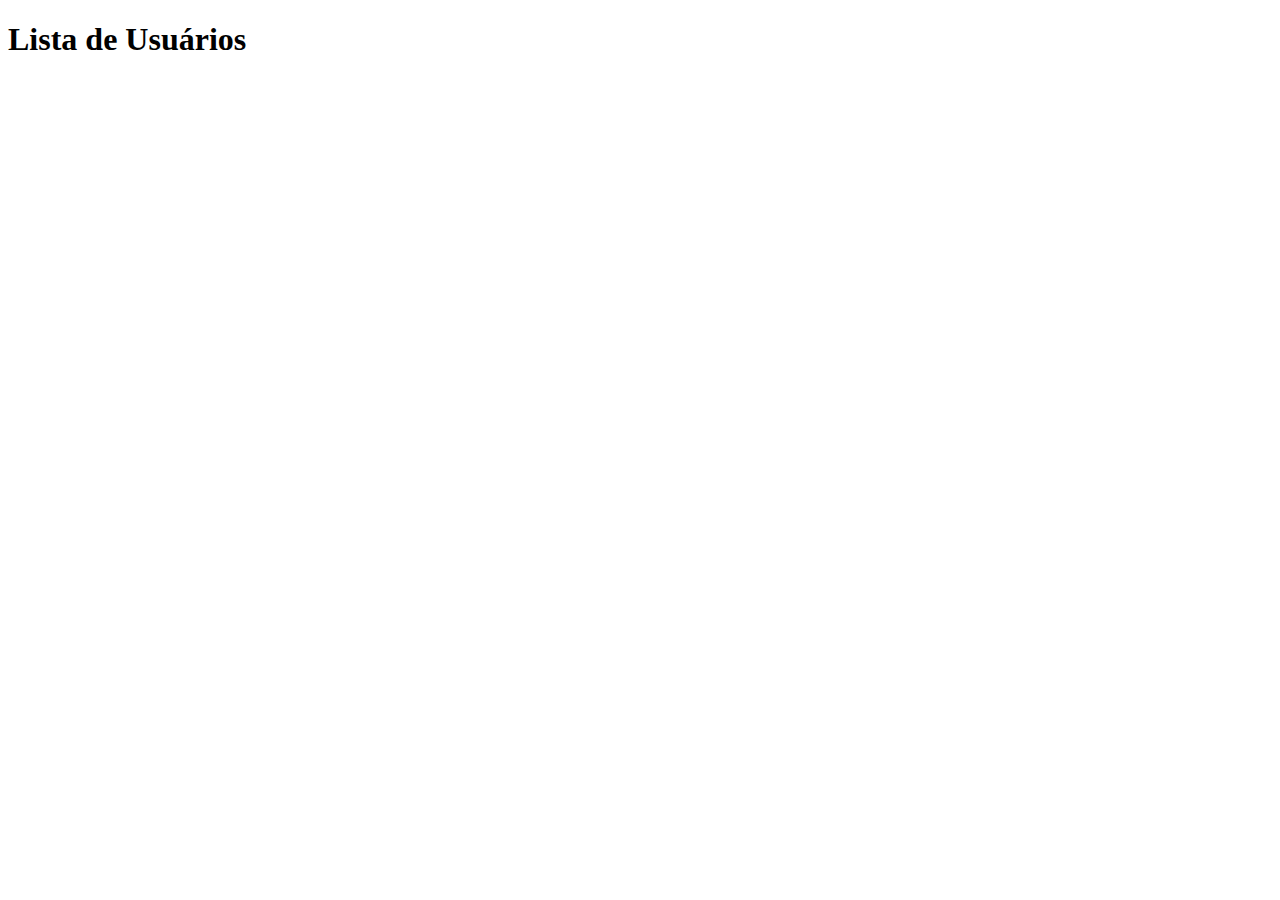
<file: lição/1/index.html>
<!DOCTYPE html>
<html lang="pt-br">
<head>
    <meta charset="UTF-8">
    <meta name="viewport" content="width=device-width, initial-scale=1.0">
    <title>Usuários JSONPlaceholder</title>
</head>
<body>
    <h1>Lista de Usuários</h1>
    <ul id="usersList"></ul>

    <script src="script.js">
    </script>
</body>
</html>
</file>
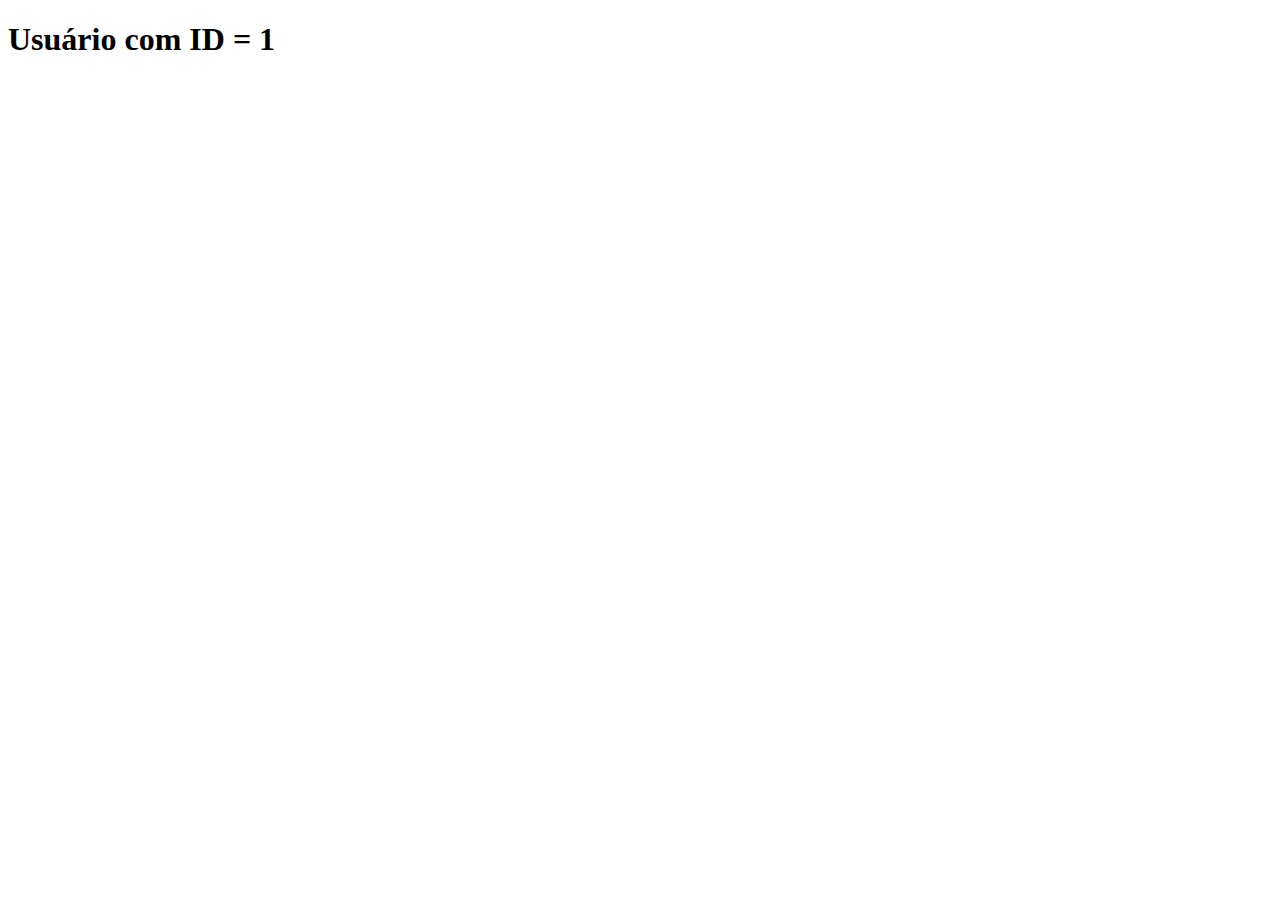
<file: lição/2/index.html>
<!DOCTYPE html>
<html lang="pt-br">
<head>
    <meta charset="UTF-8">
    <meta name="viewport" content="width=device-width, initial-scale=1.0">
    <title>Usuário com ID=1</title>
</head>
<body>
    <h1>Usuário com ID = 1</h1>
    <div id="user"></div>

    <script src="script.js"></script>
</body>
</html>
</file>
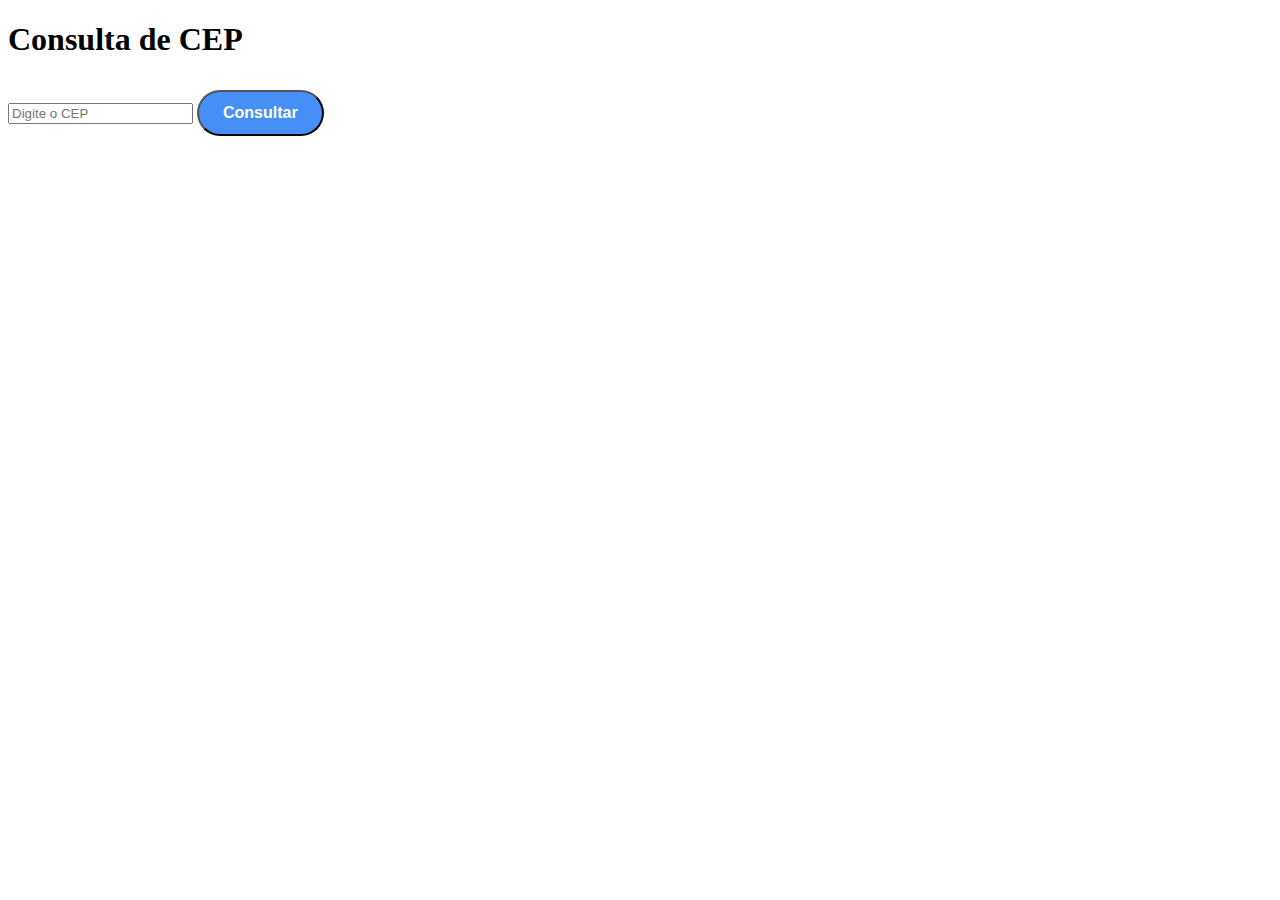
<file: lição/3/index.html>
<!DOCTYPE html>
<html lang="pt-br">
<head>
    <meta charset="UTF-8">
    <meta name="viewport" content="width=device-width, initial-scale=1.0">
    <link rel="stylesheet" href="style.css">
    <title>Consulta CEP</title>
</head>
<body>
    <h1>Consulta de CEP</h1>
    <input type="text" id="cep" placeholder="Digite o CEP" />
    <button class="btn" onclick="consultarCep()">Consultar</button>

    <div id="cepInfo"></div>

    <script src="script.js">
    </script>
</body>
</html>
</file>
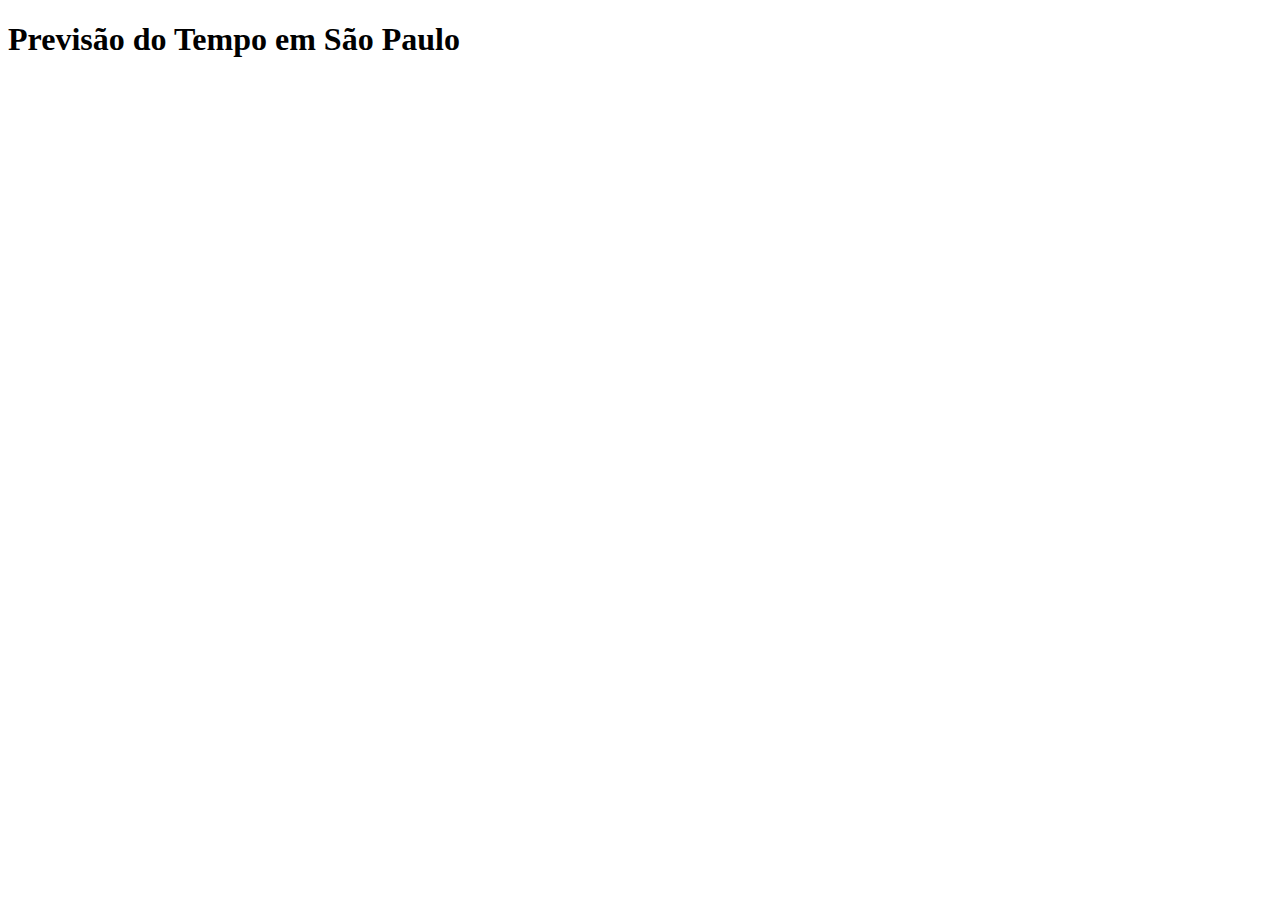
<file: lição/4/index.html>
<!DOCTYPE html>
<html lang="pt-br">
<head>
    <meta charset="UTF-8">
    <meta name="viewport" content="width=device-width, initial-scale=1.0">
    <title>Previsão do Tempo - São Paulo</title>
</head>
<body>
    <h1>Previsão do Tempo em São Paulo</h1>
    <div id="weather"></div>

    <script src="script.js">
    </script>
</body>
</html>
</file>
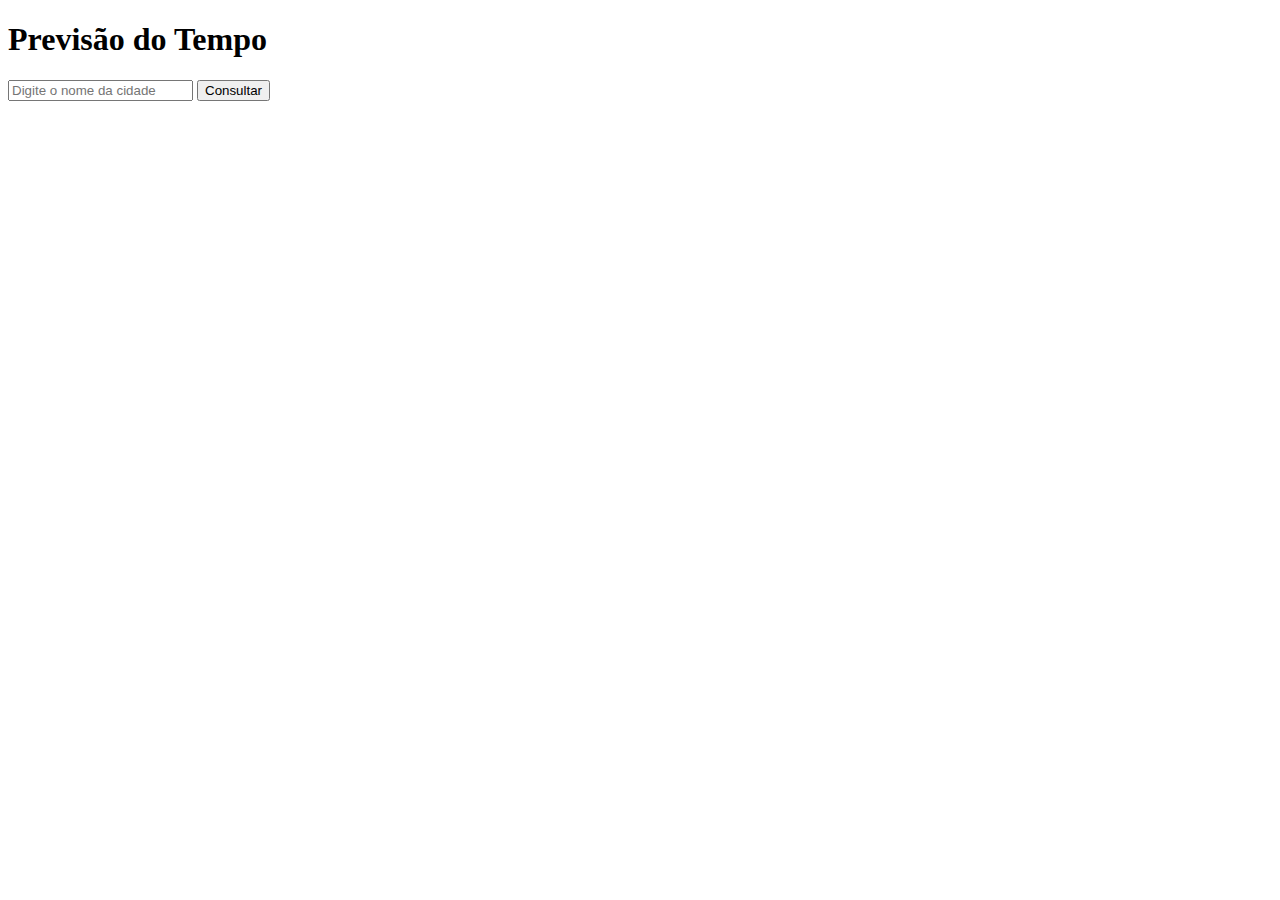
<file: lição/5/index.html>
<!DOCTYPE html>
<html lang="pt-br">
<head>
    <meta charset="UTF-8">
    <meta name="viewport" content="width=device-width, initial-scale=1.0">
    <title>Previsão do Tempo</title>
</head>
<body>
    <h1>Previsão do Tempo</h1>
    <input type="text" id="city" placeholder="Digite o nome da cidade" />
    <button onclick="consultarTempo()">Consultar</button>
    <div id="weather"></div>

    <script src="script.js">
    </script>
</body>
</html>
</file>
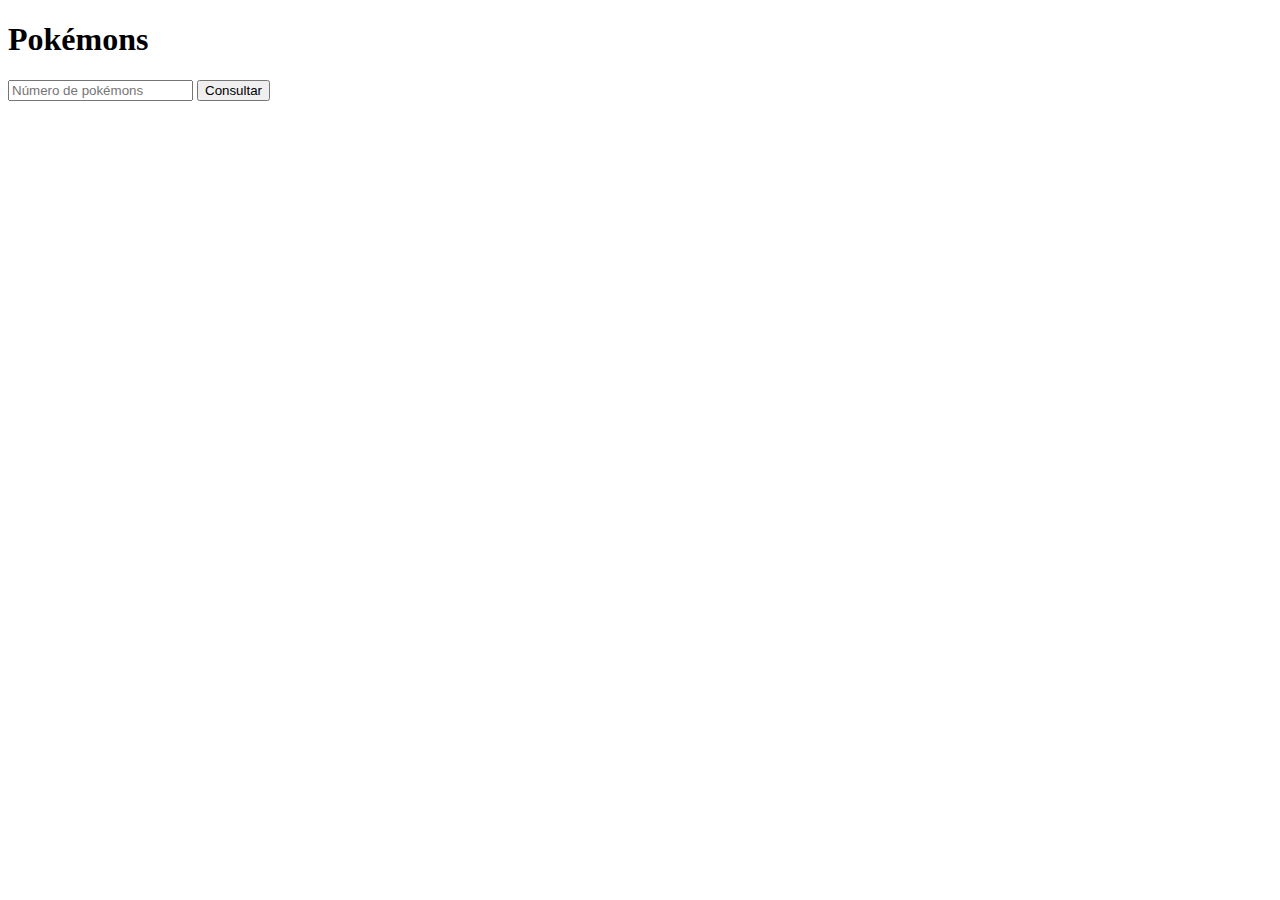
<file: lição/7/index.html>
<!DOCTYPE html>
<html lang="pt-br">
<head>
    <meta charset="UTF-8">
    <meta name="viewport" content="width=device-width, initial-scale=1.0">
    <title>Pokémons</title>
</head>
<body>
    <h1>Pokémons</h1>
    <input type="number" id="pokemonCount" placeholder="Número de pokémons" />
    <button onclick="consultarPokemons()">Consultar</button>
    <ul id="pokemonList"></ul>

    <script src="script.js">
    </script>
</body>
</html>
</file>
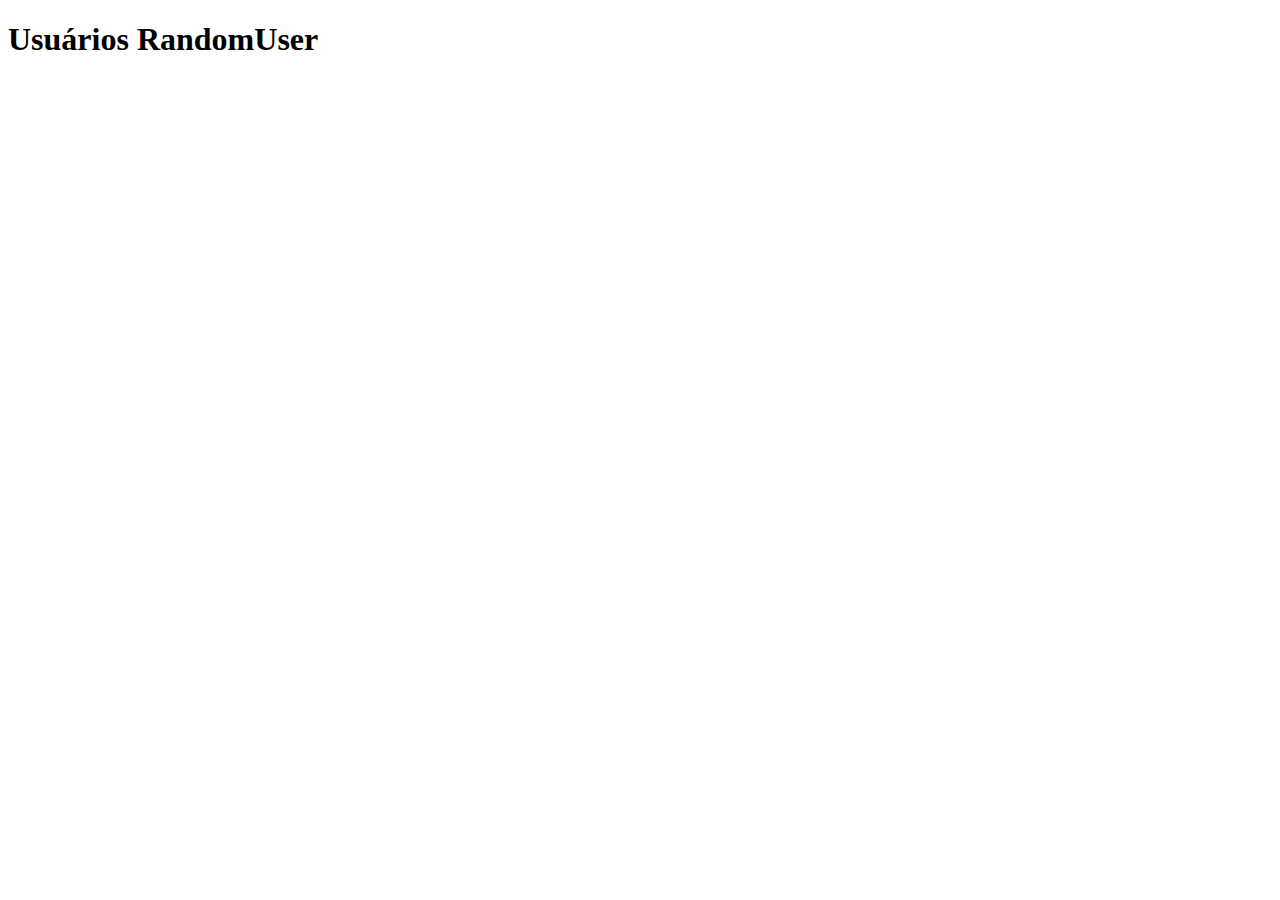
<file: lição/8/index.html>
<!DOCTYPE html>
<html lang="pt-br">
<head>
    <meta charset="UTF-8">
    <meta name="viewport" content="width=device-width, initial-scale=1.0">
    <title>Usuários RandomUser</title>
</head>
<body>
    <h1>Usuários RandomUser</h1>
    <ul id="usersList"></ul>

    <script src="script.js">
    </script>
</body>
</html>
</file>
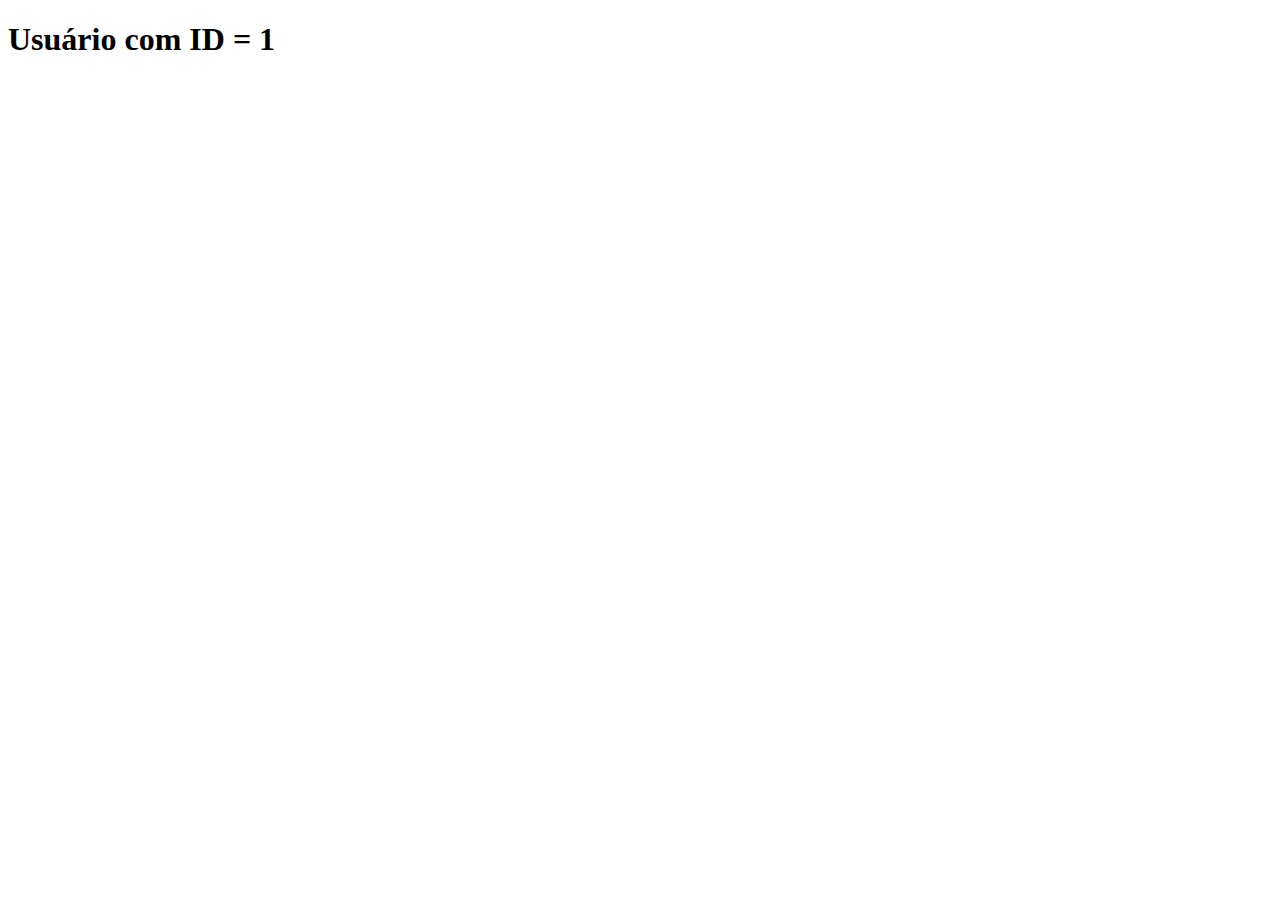
<file: lição/9/index .html>
<!DOCTYPE html>
<html lang="pt-br">
<head>
    <meta charset="UTF-8">
    <meta name="viewport" content="width=device-width, initial-scale=1.0">
    <title>Usuário RandomUser</title>
</head>
<body>
    <h1>Usuário com ID = 1</h1>
    <div id="user"></div>

    <script src="script.js">
    </script>
</body>
</html>
</file>
<file: lição/3/style.css>
.btn {
        display: inline-block;
        background-color: #458ff6;
        color: white;
        padding: 12px 24px;
        border-radius: 50px;
        text-decoration: none;
        font-weight: 600;
        font-size: 16px;
        margin-top: 10px;
        transition: 0.3s;
    }
    
    .btn:hover {
        background-color: #306fd6;
    }
</file>
